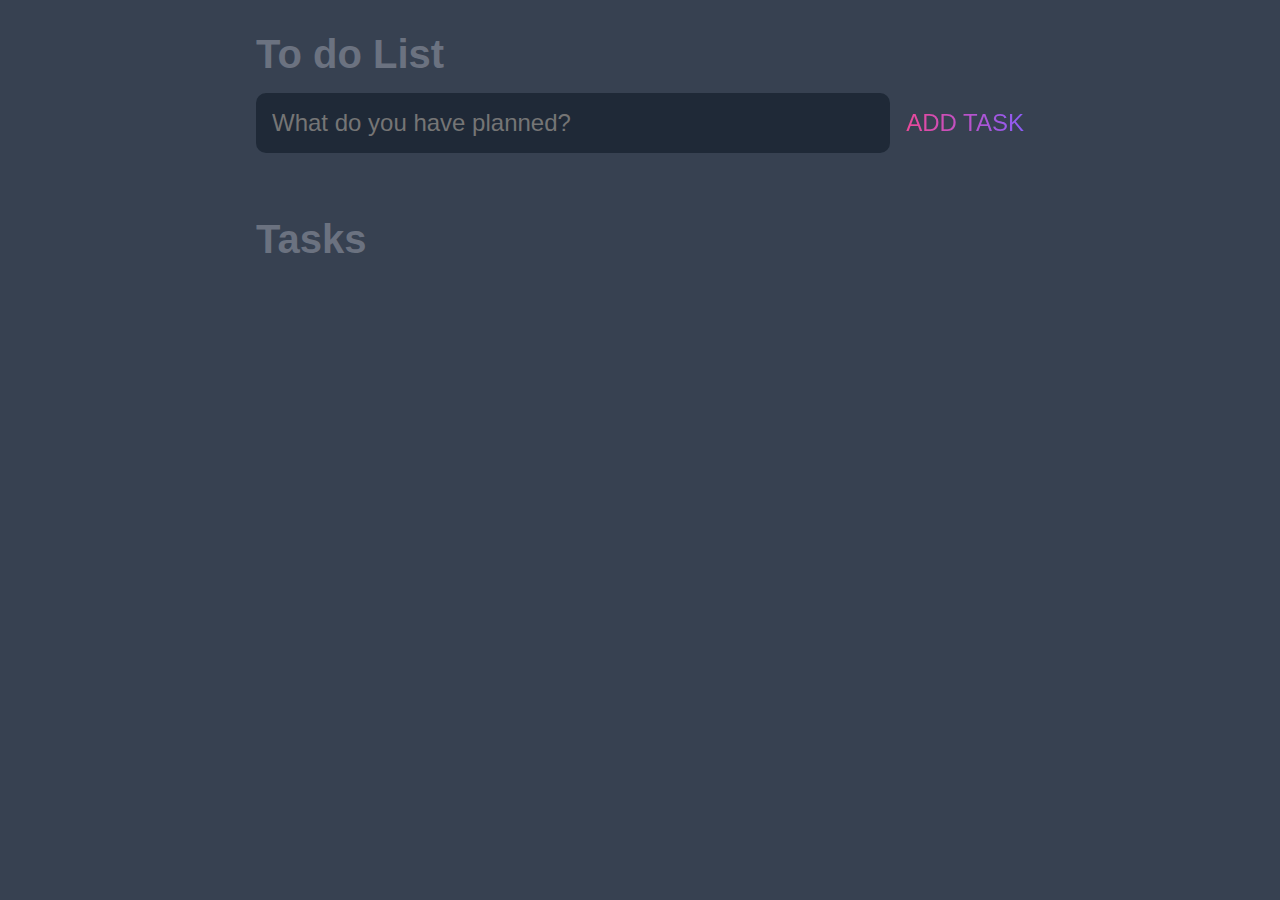
<file: index.html>
<!DOCTYPE html>
<html lang="en">
  <head>
    <meta charset="UTF-8" />
    <meta http-equiv="X-UA-Compatible" content="IE=edge" />
    <meta name="viewport" content="width=device-width, initial-scale=1.0" />
    <title>Task List</title>
    <link rel="stylesheet" type="text/css" href="style.css" body{
    text-align:center; } h1{ }
  </head>
  <body>
    <header>
      <h1>To do List</h1>
      <form id="task-id">
        <input
          type="text"
          id="new-input-task"
          placeholder="What do you have planned?"
        />
        <input type="submit" id="new-submit-task" value="ADD TASK" />
      </form>
    </header>
    <main>
      <h2>Tasks</h2>
      <div class="tasks">
        <!-- <div class="task">
          <div class="content">
            <input type="text" value="Task 1" class="text" readonly />
          </div>
          <div class="actions">
            <button class="edit">Edit</button>
            <button class="delete">Delete</button>
          </div>
        </div>

        <div class="task">
          <div class="content">
            <input type="text" value="Task 1" class="text" readonly />
          </div>
          <div class="actions">
            <button class="edit">Edit</button>
            <button class="delete">Delete</button>
          </div>
        </div> -->
      </div>
    </main>
    <script src="lec2.js"></script>
  </body>
</html>
</file>
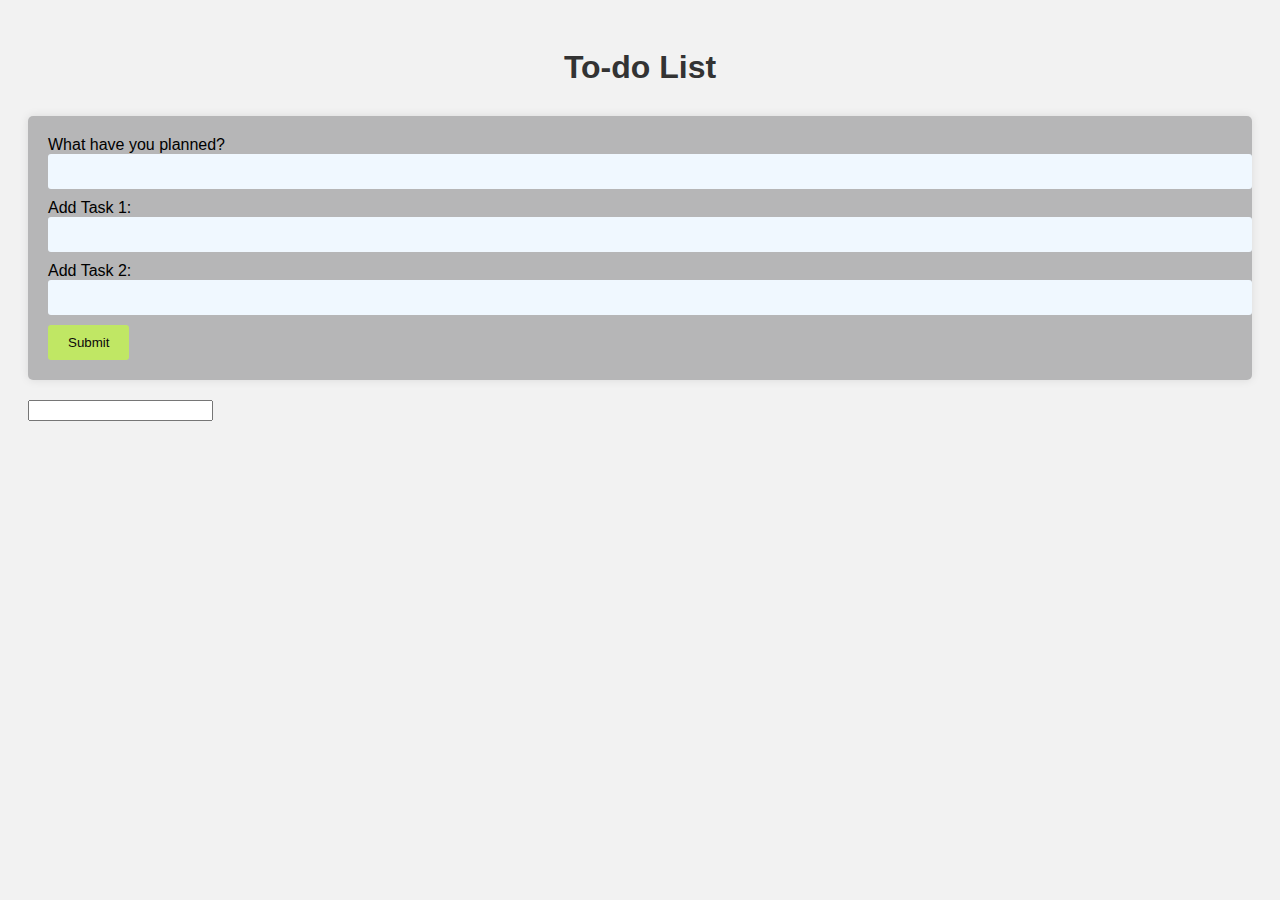
<file: web.html>
<!DOCTYPE html>
<html>
  <head>
    <title>Task List</title>
    <style>
      body {
        font-family: Arial, sans-serif;
        background-color: #f2f2f2;
        padding: 20px;
      }

      h1 {
        text-align: center;
        color: #333;
        margin-bottom: 30px;
      }

      form {
        background-color: #11111844;
        padding: 20px;
        border-radius: 5px;
        box-shadow: 0px 0px 10px rgba(0, 0, 0, 0.1);
        margin-bottom: 20px;
      }

      input[type="text"] {
        background-color: aliceblue;
        padding: 10px;
        width: 100%;
        border-radius: 3px;
        border: none;
        margin-bottom: 10px;
      }

      input[type="submit"] {
        background-color: #c0e764;
        color: #0c0909;
        border: none;
        padding: 10px 20px;
        border-radius: 3px;
      }
    </style>
  </head>
  <body>
    <h1>To-do List</h1>
    <form id="task-form">
      <label for="plan">What have you planned?</label>
      <input type="text" id="plan" />
      <label for="task1">Add Task 1:</label>
      <input type="text" id="task1" />
      <label for="task2">Add Task 2:</label>
      <input type="text" id="task2" />
      <input type="submit" value="Submit" />
    </form>
    <main>
      <div class="task">
        <div class="content"><input type=""</div>
      </div>
    </main>
  </body>
</html>
</file>
<file: style.css>
:root {
  --dark: #374151;
  --darker: #1f2937;
  --darkest: #030413;
  --grey: #6b7280;
  --pink: #ec4899;
  --purple: #8b5cf6;
  --light: #eee;
}
* {
  margin: 0;
  padding: 0;
  font-family: "Verdana", sans-serif;
  box-sizing: border-box;
}
body {
  min-height: 100vh;
  background-color: var(--dark);
  color: #fff;
}
header {
  width: 100%;
  max-width: 800px;
  padding: 2rem 1rem;
  margin: 0 auto;
}
header h1 {
  font-size: 2.5rem;
  color: var(--grey);
  margin-bottom: 1rem;
}
#task-id {
  display: flex;
}
#new-input-task {
  flex: 1;
  font-size: 1.5rem;
  padding: 1rem;
  color: var(--light);
  background: none;
  background-color: var(--darker);
  border: none;
  border-radius: 10px;
  outline: none;
  cursor: pointer;
}
#new-input-task::placeholder {
  color: var(grey);
}
#new-submit-task {
  margin-left: 1rem;
  font-size: 1.5rem;
  background: none;
  border: none;
  color: transparent;
  background-image: linear-gradient(to right, var(--pink), var(--purple));
  -webkit-background-clip: text;
}
main {
  width: 100%;
  max-width: 800px;
  padding: 2rem 1rem;
  margin: 0 auto;
}
main h2 {
  font-size: 2.5rem;
  color: var(--grey);
  margin-bottom: 1rem;
}
.task {
  display: flex;
  justify-content: space-between;
  background-color: var(--darker);
  margin-bottom: 1rem;
  padding: 1rem;
  border-radius: 10px;
}
.content {
  flex: 1;
}
.edit {
  margin-left: 1rem;
  font-size: 1rem;
  background: none;
  cursor: pointer;
  border: none;
  color: transparent;
  background-image: linear-gradient(to right, var(--pink), var(--purple));
  -webkit-background-clip: text;
  text-transform: uppercase;
}
.delete {
  margin-left: 1rem;
  font-size: 1rem;
  background: none;
  cursor: pointer;
  border: none;
  text-transform: uppercase;
  color: transparent;
  background-image: linear-gradient(to right, red, red, white);
  -webkit-background-clip: text;
}
.text {
  flex: 1;
  font-size: 1rem;

  color: var(--light);
  background: none;
  background-color: var(--darker);
  border: none;
  border-radius: 10px;
  outline: none;
  cursor: pointer;
}
.text:not(:read-only) {
  color: var(--pink);
}
</file>
